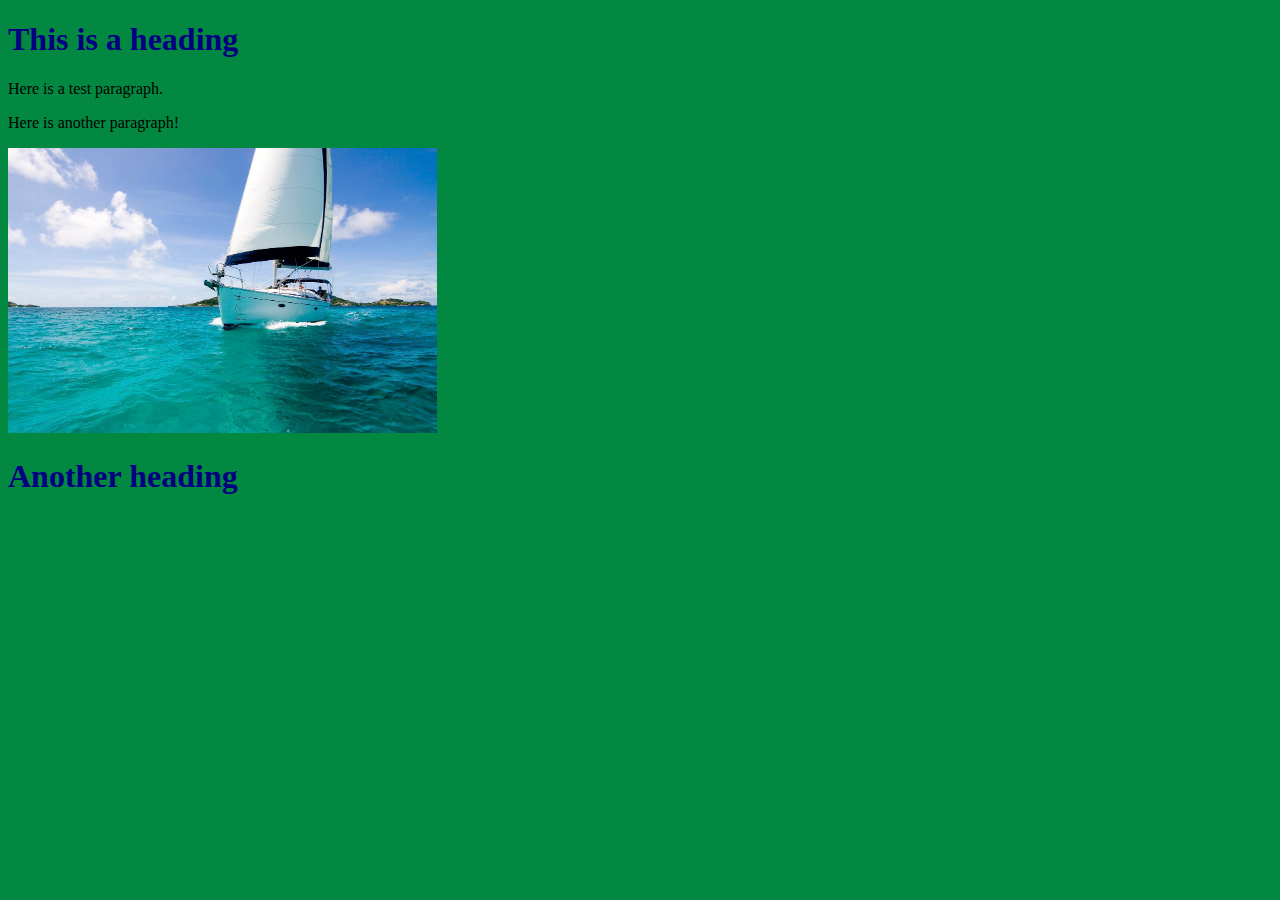
<file: index.html>
<!DOCTYPE html>

<html>
<head>

<link rel="stylesheet" type="text/css" href="styles.css" />



<title>Test ITI568 website</title>
</head>

<body>
<h1>This is a heading</h1>
<p>Here is a test paragraph.</p><p>Here is another paragraph!</p>
<p><img src="images/News-ASA-Credentials.jpg" width="429" height="285" alt=""/></p>
<h1>Another heading</h1>

</body>

</html>
</file>
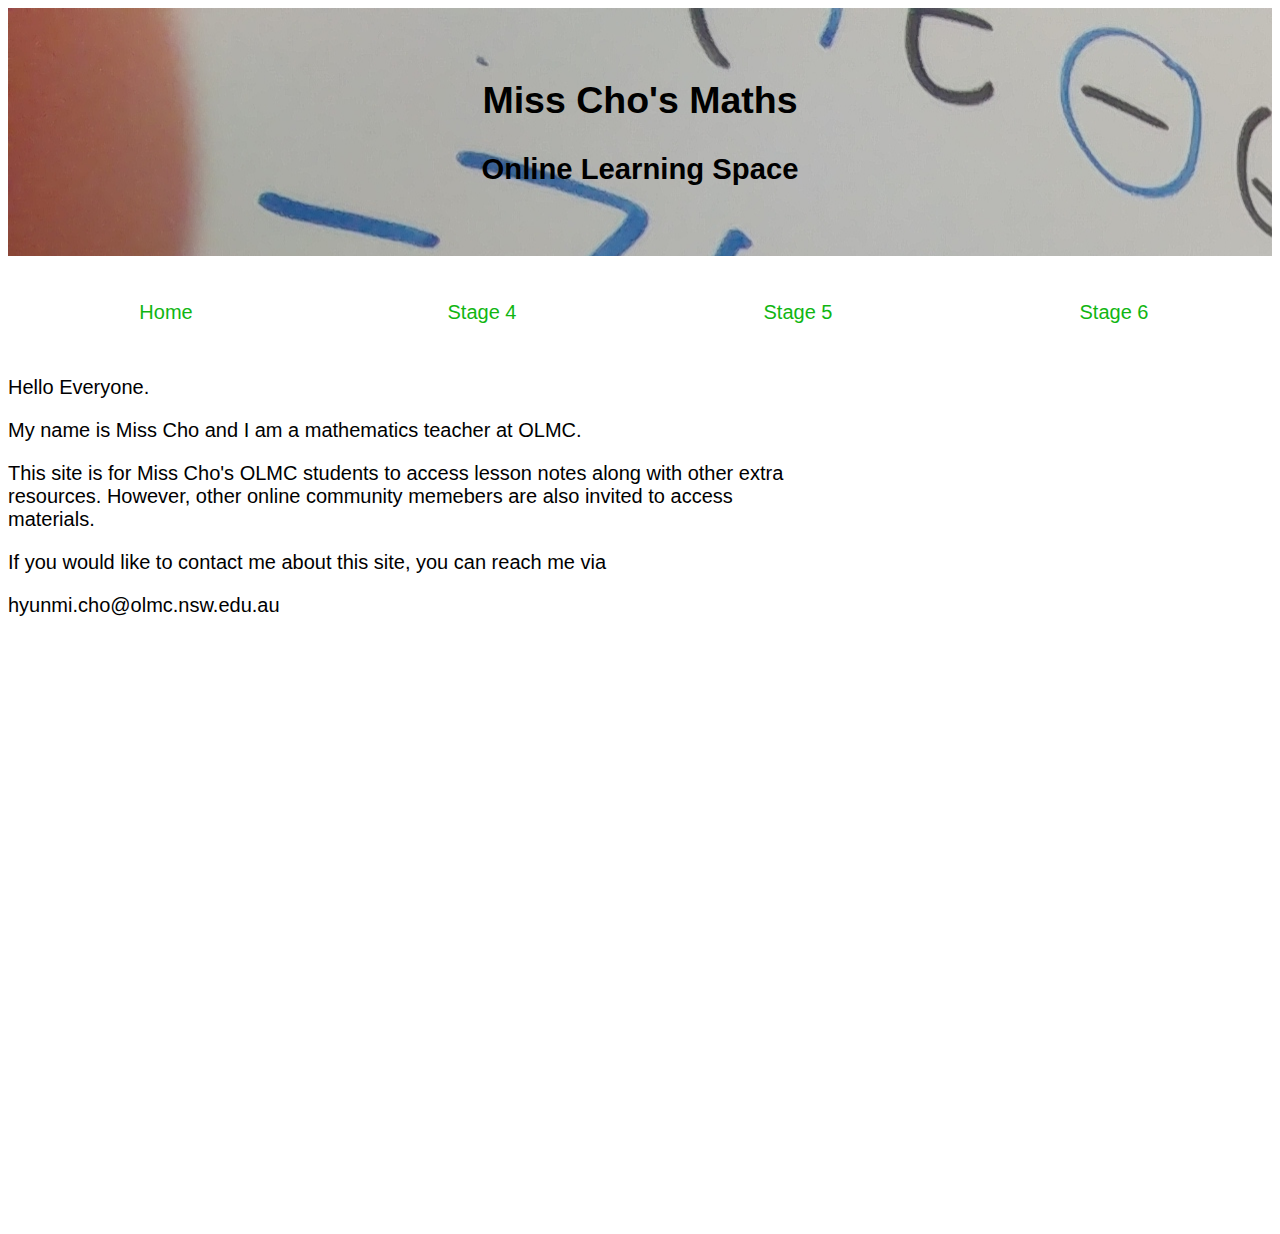
<file: hyun/index.html>
<!DOCTYPE html>
<head>
<style>
* {
    box-sizing: border-box;
}

body {
    font-family: Helvetica, Helvetica, sans-serif;
}

/* Style the header */
.header {
    padding: 40px;
    text-align: center;
    font-size: 25px;
	background-image: url("CSU Assignment.jpg");
}

/* Container for flexboxes */
.row {
    display: -webkit-flex;
    display: flex;
}
/* Style the footer */
.footer {
    background-color: #079439; 
    text-align: left;
}
	/*Search box*/
	#Searchbox{
		
	}
/*Weloome Message Board*/
	#Welcome {
	box-sizing: content-box;    
    width: 800px;
    height: 850px;
	font-size: 20px;
	background-color: white;

    
	}
/* Create four equal columns that sits next to each other */
.column {
    -webkit-flex: 1;
    padding: 45px;
    height: 100px;
	text-align: center;
	font-size: 20px;
	color: #10b612
}

</style>
</head>
<body>


<div class="header">
  <h2>Miss Cho's Maths</h2>
  <h3> Online Learning Space</h3>
</div>

<div class="row">
  <div class="column" style="background-color:#FFFFFF;">Home</div>
  <div class="column" style="background-color:#FFFFFF;">Stage 4</div>
  <div class="column" style="background-color:#FFFFFF;">Stage 5</div>
  <div class="column" style="background-color:#FFFFFF;">Stage 6</div>
</div>


  <div id="Welcome">
  <p>Hello Everyone.</p>
  <p> My name is Miss Cho and I am a mathematics teacher at OLMC.</p> 
  <p>This site is for Miss Cho's OLMC students to access lesson notes along with other extra resources. However, other online community memebers are also invited to access materials.</p> 
  <p>If you would like to contact me about this site, you can reach me via</p>
  <p> hyunmi.cho@olmc.nsw.edu.au</p>
</div>
</div>

</body>
</html>
</file>
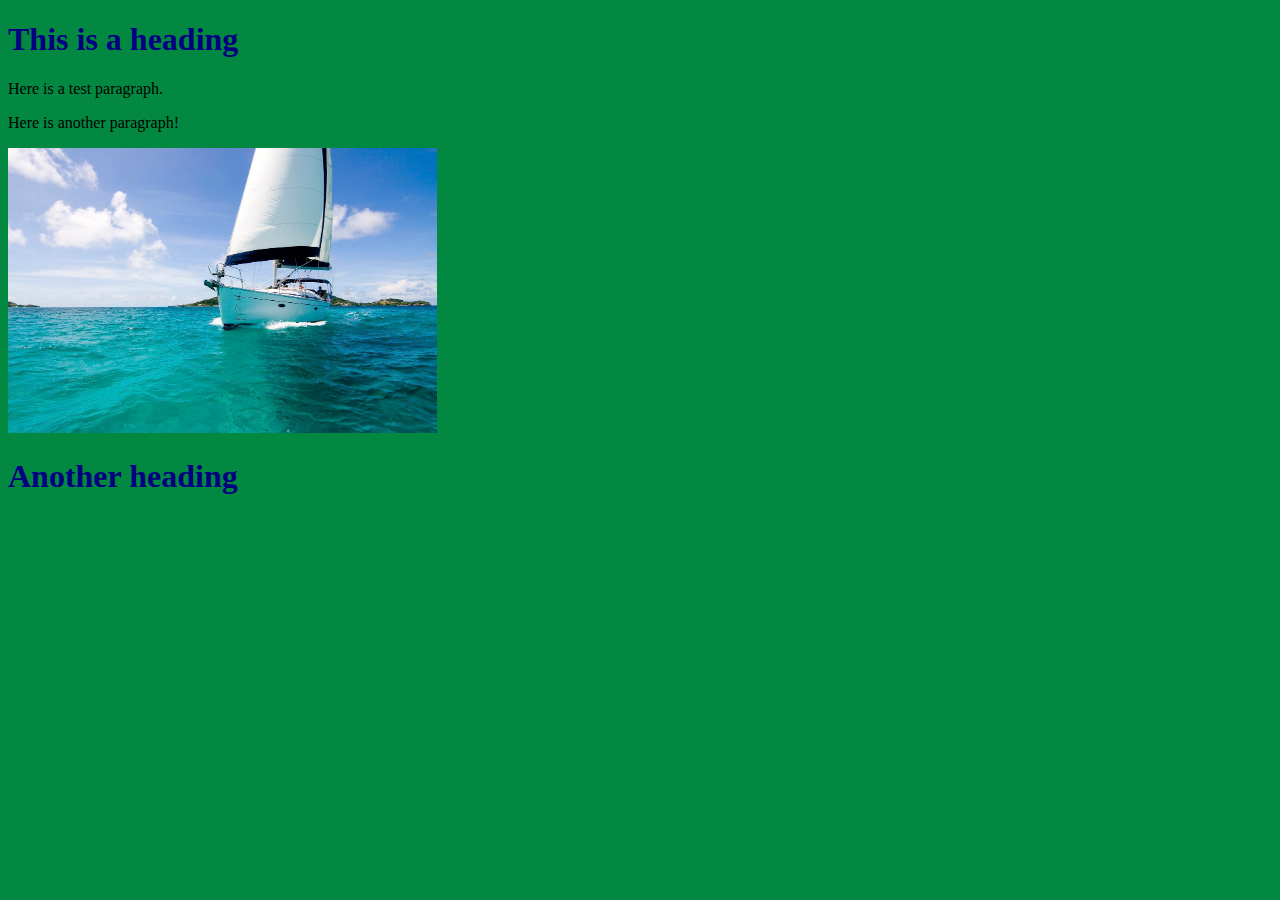
<file: website.html>
<!DOCTYPE html>

<html>
<head>

<link rel="stylesheet" type="text/css" href="styles.css" />



<title>Test ITI568 website</title>
</head>

<body>
<h1>This is a heading</h1>
<p>Here is a test paragraph.</p><p>Here is another paragraph!</p>
<p><img src="images/News-ASA-Credentials.jpg" width="429" height="285" alt=""/></p>
<h1>Another heading</h1>

</body>

</html>
</file>
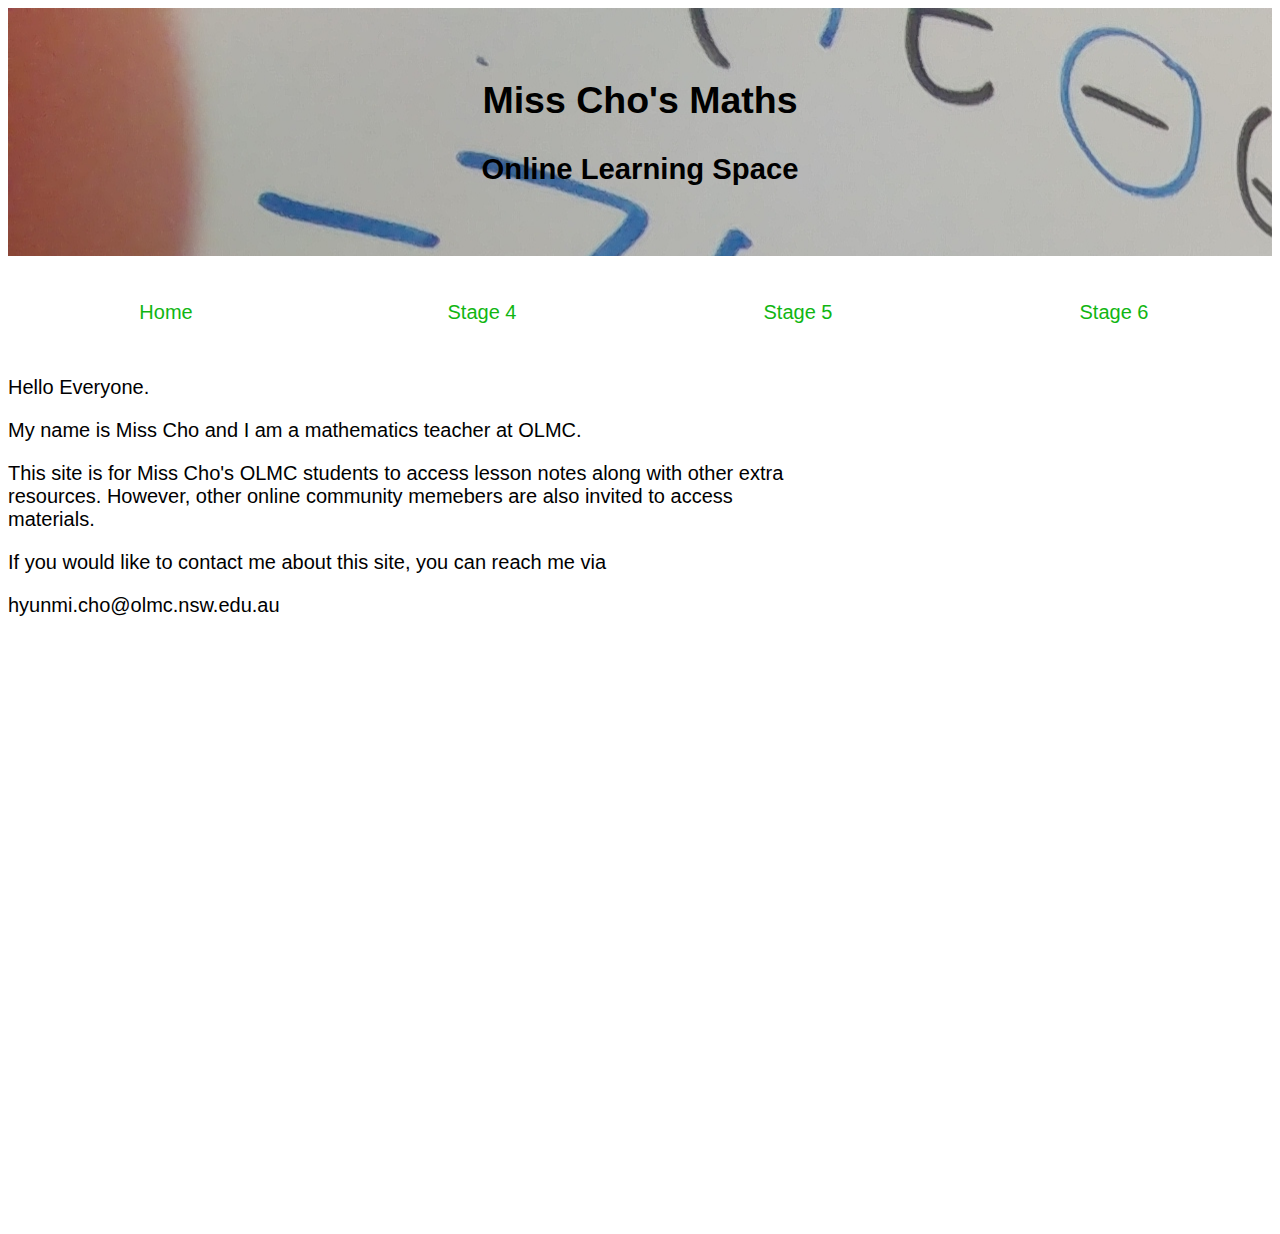
<file: hyun/Assignmnet_V1.html>
<!DOCTYPE html>
<head>
<style>
* {
    box-sizing: border-box;
}

body {
    font-family: Helvetica, Helvetica, sans-serif;
}

/* Style the header */
.header {
    padding: 40px;
    text-align: center;
    font-size: 25px;
	background-image: url("CSU Assignment.jpg");
}

/* Container for flexboxes */
.row {
    display: -webkit-flex;
    display: flex;
}
/* Style the footer */
.footer {
    background-color: #079439; 
    text-align: left;
}
	/*Search box*/
	#Searchbox{
		
	}
/*Weloome Message Board*/
	#Welcome {
	box-sizing: content-box;    
    width: 800px;
    height: 850px;
	font-size: 20px;
	background-color: white;

    
	}
/* Create four equal columns that sits next to each other */
.column {
    -webkit-flex: 1;
    padding: 45px;
    height: 100px;
	text-align: center;
	font-size: 20px;
	color: #10b612
}

</style>
</head>
<body>


<div class="header">
  <h2>Miss Cho's Maths</h2>
  <h3> Online Learning Space</h3>
</div>

<div class="row">
  <div class="column" style="background-color:#FFFFFF;">Home</div>
  <div class="column" style="background-color:#FFFFFF;">Stage 4</div>
  <div class="column" style="background-color:#FFFFFF;">Stage 5</div>
  <div class="column" style="background-color:#FFFFFF;">Stage 6</div>
</div>


  <div id="Welcome">
  <p>Hello Everyone.</p>
  <p> My name is Miss Cho and I am a mathematics teacher at OLMC.</p> 
  <p>This site is for Miss Cho's OLMC students to access lesson notes along with other extra resources. However, other online community memebers are also invited to access materials.</p> 
  <p>If you would like to contact me about this site, you can reach me via</p>
  <p> hyunmi.cho@olmc.nsw.edu.au</p>
</div>
</div>

</body>
</html>
</file>
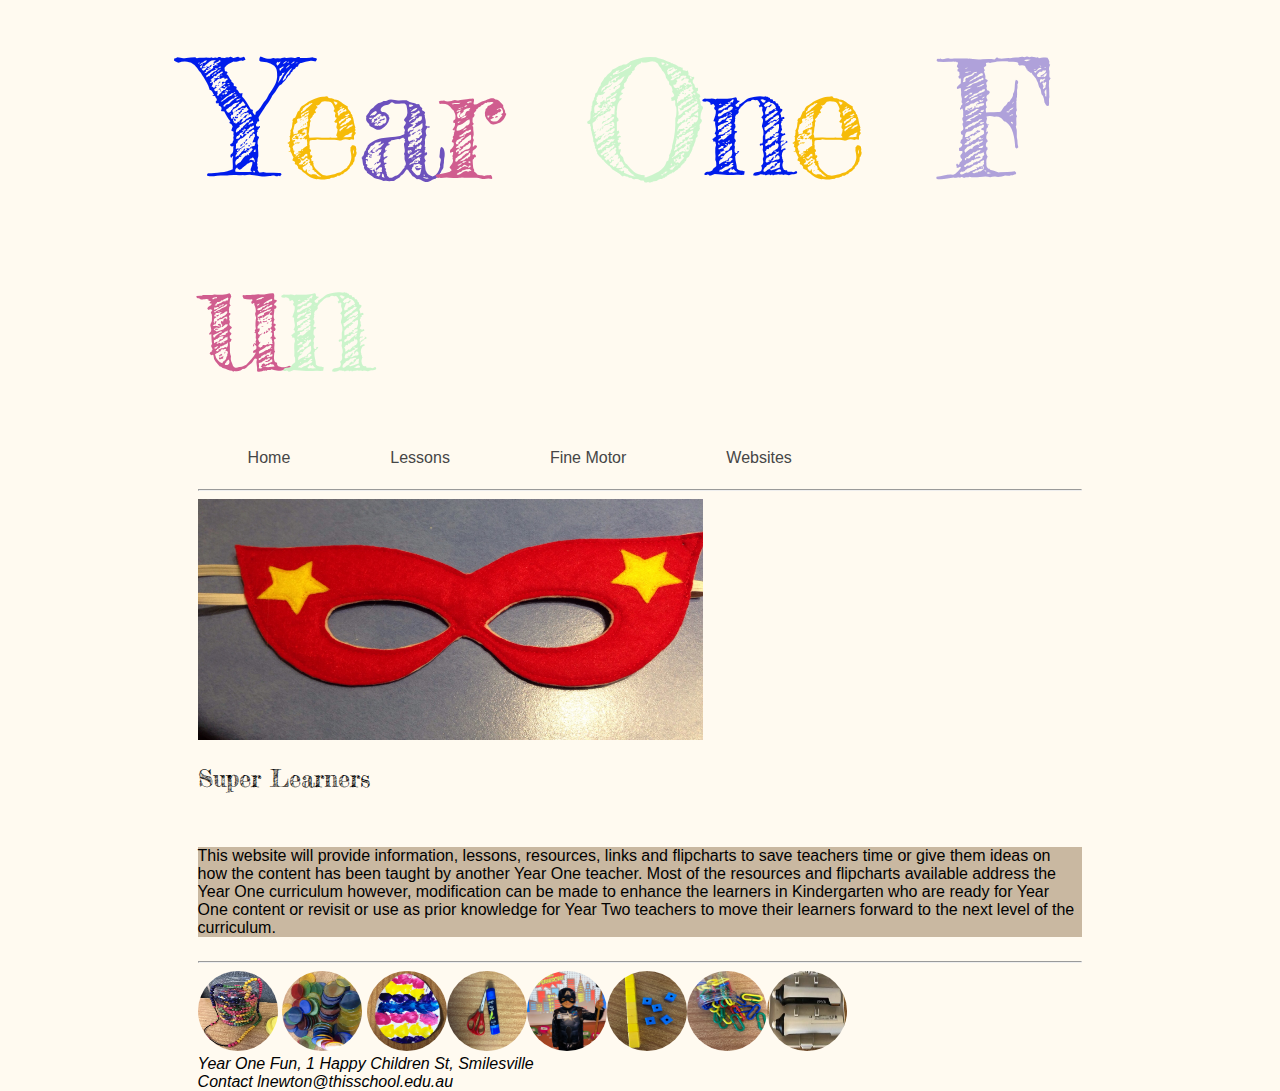
<file: laurel/Website.html>
<!doctype html>
<html lang="en-US">
<head>
	<meta charset="UTF-8">
	<link href="https://fonts.googleapis.com/css?family=Fredericka+the+Great" rel="stylesheet">
	<style type="text/css">
		body{
			background-color:floralwhite;
			font-family: Gill Sans, Gill Sans MT, Myriad Pro, DejaVu Sans Condensed, Helvetica, Arial," sans-serif"
		}
		h1, h2 {
			font-family:fredericka the great,fantasy;
			font-weight: normal;
}

		.headerContainer {
			text-align: center;
			font-size: 160px;
		}
		.headerContainer span {
			margin-right:-65px;
		}
		.headerSpace {
			margin:150px;
		}
		.headerBlue {
				color:#001ceb;
			margin: 0px;
			padding:0px;
		}

	.headeryellow {
			color:#f6bb08;
			margin: 0px;
			padding:0px;
		}

	.headerpurple {
			color:#6d51bd;
			margin: 0px;
			padding:0px;
		}
	.headerpink {
			color:#d05d8f;
			margin: 0px;
			padding:0px;
		}
.headergreen {
			color:#cbf4cb;
			margin: 0px;
			padding:0px;
		}

		.headerviolet {
			color:#afa1da;
			margin: 0px;
			padding:0px;
		}
		
		ul {
    		list-style-type: none;
    		margin: 0 auto;
    		padding: 0;
    		overflow: hidden;
			text-align: center;
		}

		li {
			float: left;
		}

		li a {
			display: block;
			color: #464646;
			text-align: center;
			padding: 14px 50px;
			text-decoration: none;
		}

		li a:hover {
			color:darkgrey;
		}
		
		.galleryImage {
			border-radius: 50%;
			width: 80px;
			height: 80px;
			
		}
		.herotext{
			display:inline-block;


		}
		.container {
	width: 70%;
	margin-left: auto;
	margin-right: auto;
	height: 1000px;

}
	</style>
</head>
<body>
<div class="container">
		<h1>
			<span class="headerContainer">
				<span class="headerBlue">Y</span>
				<span class="headeryellow ">e</span>
				<span class="headerpurple">a</span>
				<span class="headerpink">r</span>
				<span class="headerSpace"></span>
				<span class="headergreen">O</span>
				<span class="headerBlue">n</span>
				<span class="headeryellow">e</span>
				<span class="headerSpace"></span>
				<span class="headerviolet">F</span>
				<span class="headerpink">u</span>
				<span class="headergreen">n</span>
			</span>
		</h1>

<ul>
	<li><a href="#">Home</a></li>
	<li><a href="#">Lessons</a></li>
	<li><a href="#">Fine Motor</a></li>
	<li><a href="#">Websites</a></li>
</ul> 
	
<hr>
<img src="images/NOMF9671.jpg" width="505" height="241" alt=""/>
  <div class="herotext">
	<h2>Super Learners</h2>
	<br>
	<p style="background-color:#c9b8a1;">
		This website will provide information, lessons, 
		resources, links and flipcharts to save 
		teachers time or give them ideas on how the 
		content has been taught by another Year One teacher.

		Most of the resources and flipcharts available address
		the Year One curriculum however, modification can be
		made to enhance the learners in Kindergarten who are 
		ready for Year One content or revisit or use as prior 
		knowledge for Year Two teachers to move their learners
		forward to the next level of the curriculum. 
	</p> </div>
	


<hr>

		<img src="images/Beadstrings.jpg" width="273" height="363" alt="" class="galleryImage"/>
	
			 <img src="images/Counters.JPG" width="442" height="498" alt="" class="galleryImage"/>
			 <img src="images/Fine motor.JPG" width="433" height="531" alt="" class="galleryImage"/><img src="images/IMG_8367.JPG" width="4032" height="3024" alt="" class="galleryImage"/><img src="images/IMG_E8510.JPG" width="2737" height="3402" alt="" class="galleryImage"/><img src="images/MAB.JPG" width="409" height="532" alt="" class="galleryImage"/><img src="images/Pattern Links.JPG" width="439" height="540" alt="" class="galleryImage"/><img src="images/Whitboard pens.JPG" width="471" height="216" alt="" class="galleryImage"/>
			 
<address>
Year One Fun, 1 Happy Children St, Smilesville<br>
Contact lnewton@thisschool.edu.au</address>		
</div>									
</body>
</html>
</file>
<file: styles.css>
body {
background-color: #028840;
}

h1 {
color: navy;
}
</file>
